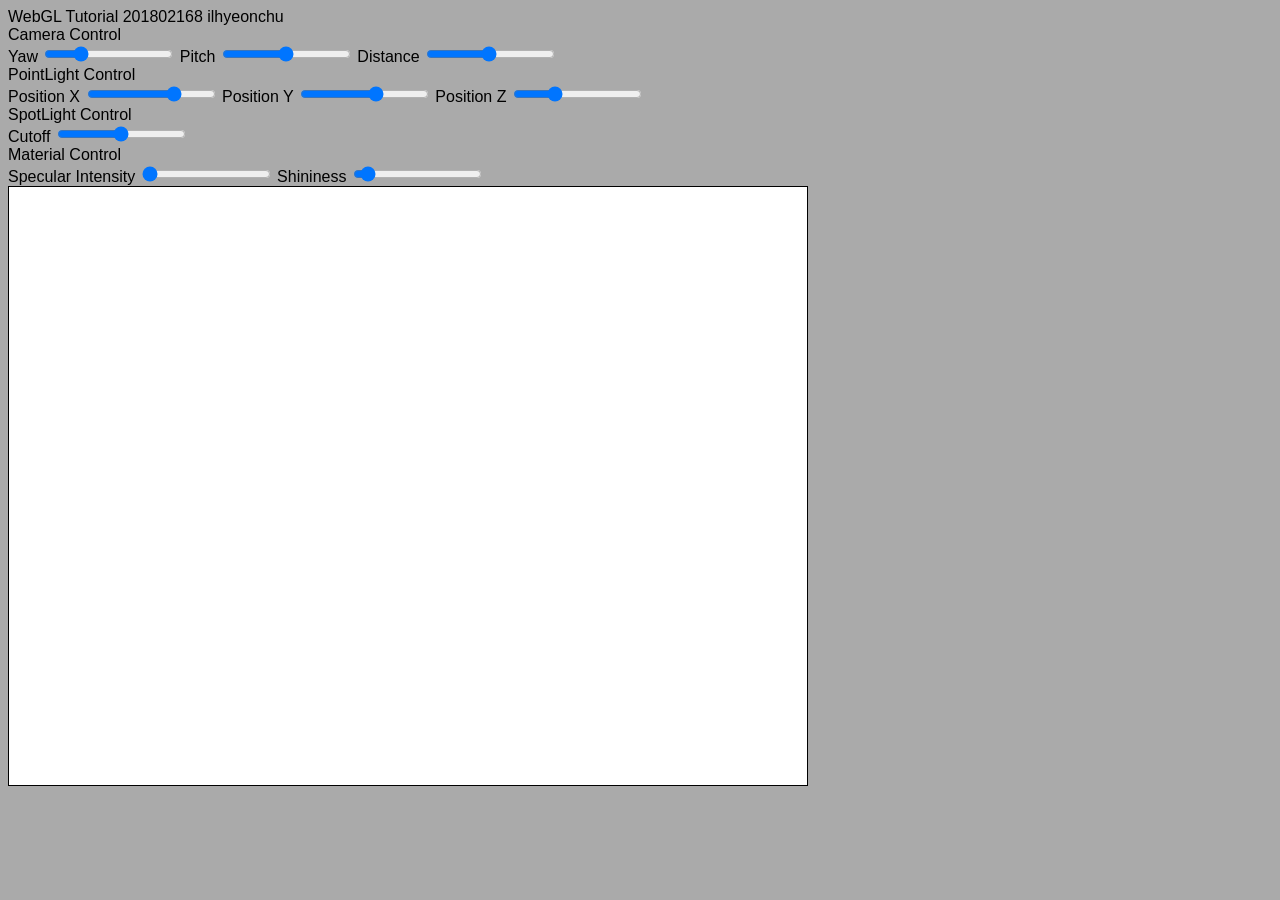
<file: index.html>
<html>

<head>
  <meta charset="utf-8">
  <meta name="viewport" content="width=device-width, initial-scale=1.0, user-scalable=yes">
  <title>WebGL 0.Setup</title>
  <link type="text/css" href="style.css" rel="stylesheet" />
</head>

<body>
  <div>WebGL Tutorial 201802168 ilhyeonchu</div>
  <div>Camera Control</div>
  <label for="yawslider">Yaw</label>
  <input type="range" min="0" max="360" value="90" step="0.01" id="yawslider">
  <label for="pitchslider">Pitch</label>
  <input type="range" min="-89" max="89" value="0" step="0.01" id="pitchslider">
  <label for="distanceslider">Distance</label>
  <input type="range" min="0.2" max="10" value="5" step="0.01" id="distanceslider">
  <!-- Directional Light Control
  <div>Light Control</div>
  <label for="directionx">Yaw</label>
  <input type="range" min="-5" max="5" value="0" step="0.01" id="directionx">
  <label for="directiony">Pitch</label>
  <input type="range" min="-5" max="5" value="1" step="0.01" id="directiony">
  <label for="directionz">Distance</label>
  <input type="range" min="-5" max="5" value="0" step="0.01" id="directionz">
  -->
  <div>PointLight Control</div>
  <label for="pointx">Position X</label>
  <input type="range" min="-5" max="5" value="2" step="0.01" id="pointx">
  <label for="pointy">Position Y</label>
  <input type="range" min="-5" max="5" value="1" step="0.01" id="pointy">
  <label for="pointz">Position Z</label>
  <input type="range" min="-5" max="5" value="-2" step="0.01" id="pointz">
  <div>SpotLight Control</div>
  <label for="spotcutoff">Cutoff</label>
  <input type="range" min="0" max="90" value="45" step="0.1" id="spotcutoff">
  <div>Material Control</div>
  <label for="specularIntensity">Specular Intensity</label>
  <input type="range" min="0" max="10" value="0" step="0.01" id="specularIntensity">
  <label for="shininess">Shininess</label>
  <input type="range" min="1" max="512" value="32" step="0.01" id="shininess">
  <canvas id="c"></canvas>
</body>

</html>
<script src="utils/webgl-utils.js"></script>
<script src="utils/gl-matrix.js"></script>
<script src="utils/webgl-obj-loader.js"></script>
<script type="module" src="index.js"></script>
</file>
<file: style.css>
html {
    box-sizing: border-box;
  }
  *, *:before, *:after {
    box-sizing: inherit;
    user-select: none;
  }
  
  body {
    background-color: #aaa;
    font-family: Sans-Serif;
  }
  
  canvas {
    background-color: #fff;
    border: 1px solid black;
    width: 800px;
    height: 600px;
    display: block;
  }
</file>
